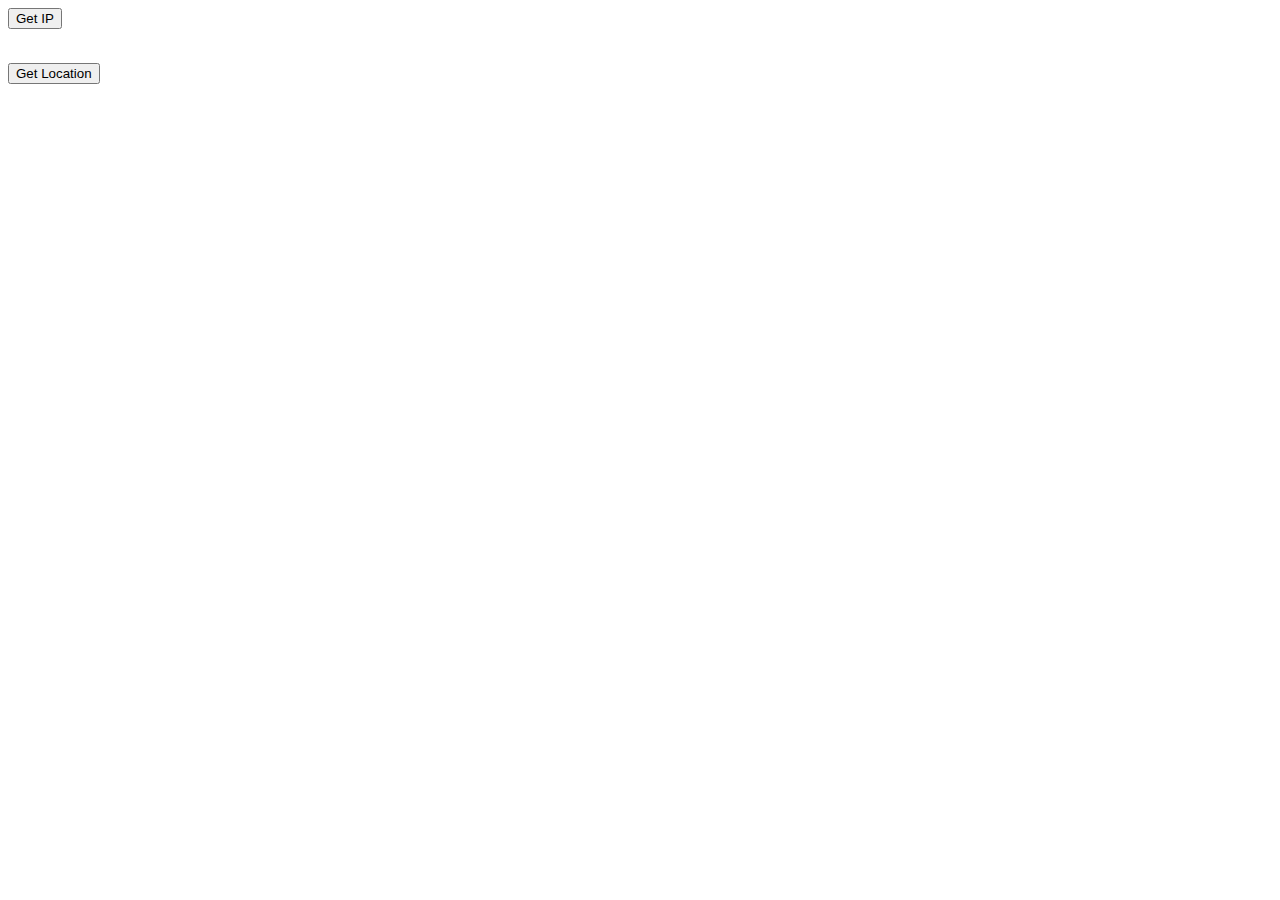
<file: daily tasks/button/ipandgeo.html>
<!DOCTYPE html>
<html lang="en">
  <head>
    <meta charset="UTF-8" />
    <meta name="viewport" content="width=device-width, initial-scale=1.0" />
    <title>Document</title>
  </head>
  <body>
    <button id="showip">Get IP</button>

    <p id="ipAddress"></p>

    <br />

    <button onclick="getLocations()">Get Location</button>
    <p id="showlocation"></p>

    <script>
      const ipadd = document.getElementById("showip");
      const loc = document.getElementById("showlocation");
      const ipAddressElement = document.getElementById("ipAddress");

      ipadd.addEventListener("click", function onClick(event) {
        fetch("https://api.ipify.org/?format=json")
          .then((response) => response.json())
          .then((data) => {
            const ipAddress = data.ip;
            ipAddressElement.textContent = ipAddress;
          });
      });
      //   location get
      function getLocations() {
        navigator.geolocation.getCurrentPosition(success, error);
      }
      function success(data) {
        loc.innerHTML = `latitude→ ${data.coords.latitude} <br> longitude→ ${data.coords.longitude}`;
        console.log(data.coords);
      }
      function error(err) {
        console.error(err);
      }
    </script>
  </body>
</html>
</file>
